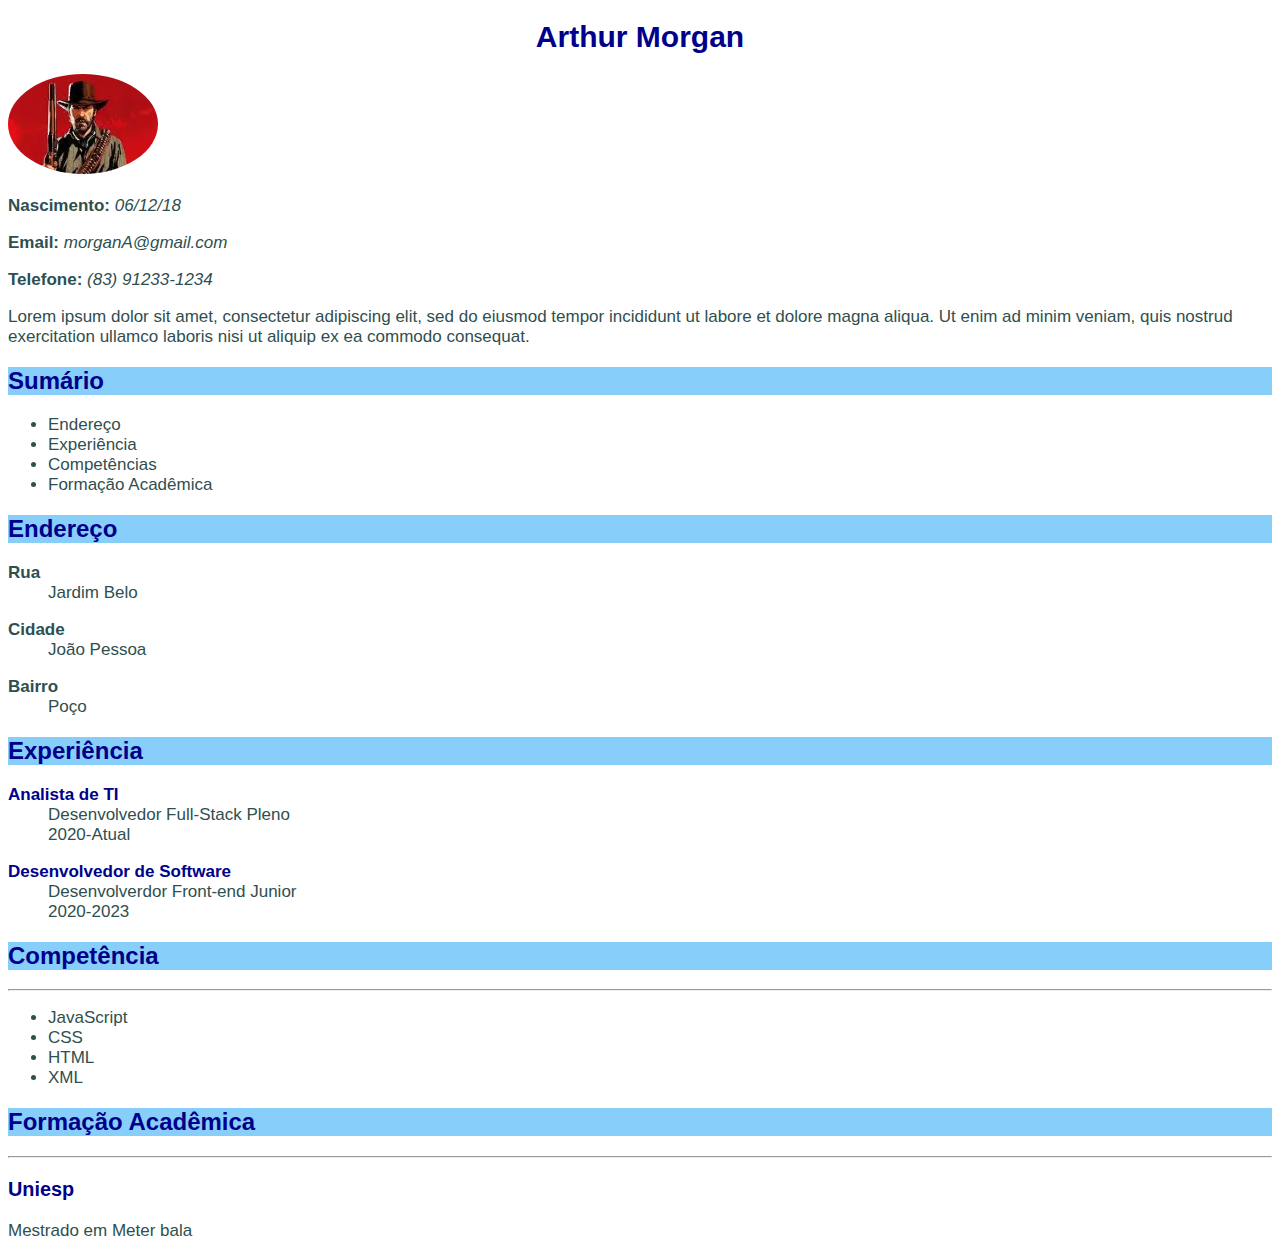
<file: site com css/index.html>
<!DOCTYPE html>
<html lang="en">
<head>
    <meta charset="UTF-8">
    <meta name="viewport" content="width=device-width, initial-scale=1.0">
    <title>index</title>
    <link rel="stylesheet" href="style.css">
</head>
<body>
    
    <h1 class="text-center">Arthur Morgan</h1>

        <img src="img/perfil.png">

        <p><strong>Nascimento:</strong><i> 06/12/18</p></i>
    
        <p><strong>Email:</strong><i> morganA@gmail.com</p></i>
    
        <p><strong>Telefone:</strong><i> (83) 91233-1234</p></i>

        <p>Lorem ipsum dolor sit amet, consectetur adipiscing elit, sed do eiusmod tempor incididunt ut labore et dolore magna aliqua. Ut enim ad minim veniam, quis nostrud exercitation ullamco laboris nisi ut aliquip ex ea commodo consequat.</p>

    <h2>Sumário</h2>
        <ul>
            <li>Endereço</li>
            <li>Experiência</li>
            <li>Competências</li>
            <li>Formação Acadêmica</li>
        </ul>

    <h2>Endereço</h2>
        <dl>
            <dt><strong>Rua</strong></dt>
            <dd>Jardim Belo</dd>
        </dl>
        <dl>
            <dt><strong>Cidade</strong></dt>
            <dd>João Pessoa</dd>
        </dl>
        <dl>
            <dt><strong>Bairro</strong></dt>
            <dd>Poço</dd>
        </dl>

    <h2>Experiência</h2>
        <dl>
            <dt><strong><a href="">Analista de TI</a></strong></dt>
            <dd>Desenvolvedor Full-Stack Pleno</dd>
            <dd>2020-Atual</dd>
        </dl>
        <dl>
            <dt><strong><a href="">Desenvolvedor de Software </a></strong></dt>
            <dd>Desenvolverdor Front-end Junior</dd>
            <dd>2020-2023</dd>
        </dl>

    <h2>Competência</h2>
    <hr>

        <ul>
            <li>JavaScript</li>
            <li>CSS</li>
            <li>HTML</li>
            <li>XML</li>
        </ul>
    
    <h2>Formação Acadêmica</h2>
    <hr>
    
    <h3><a href="https://www.iesp.edu.br/">Uniesp</a></h3>
    <p>Mestrado em Meter bala</p>
</body>
</html>
</file>
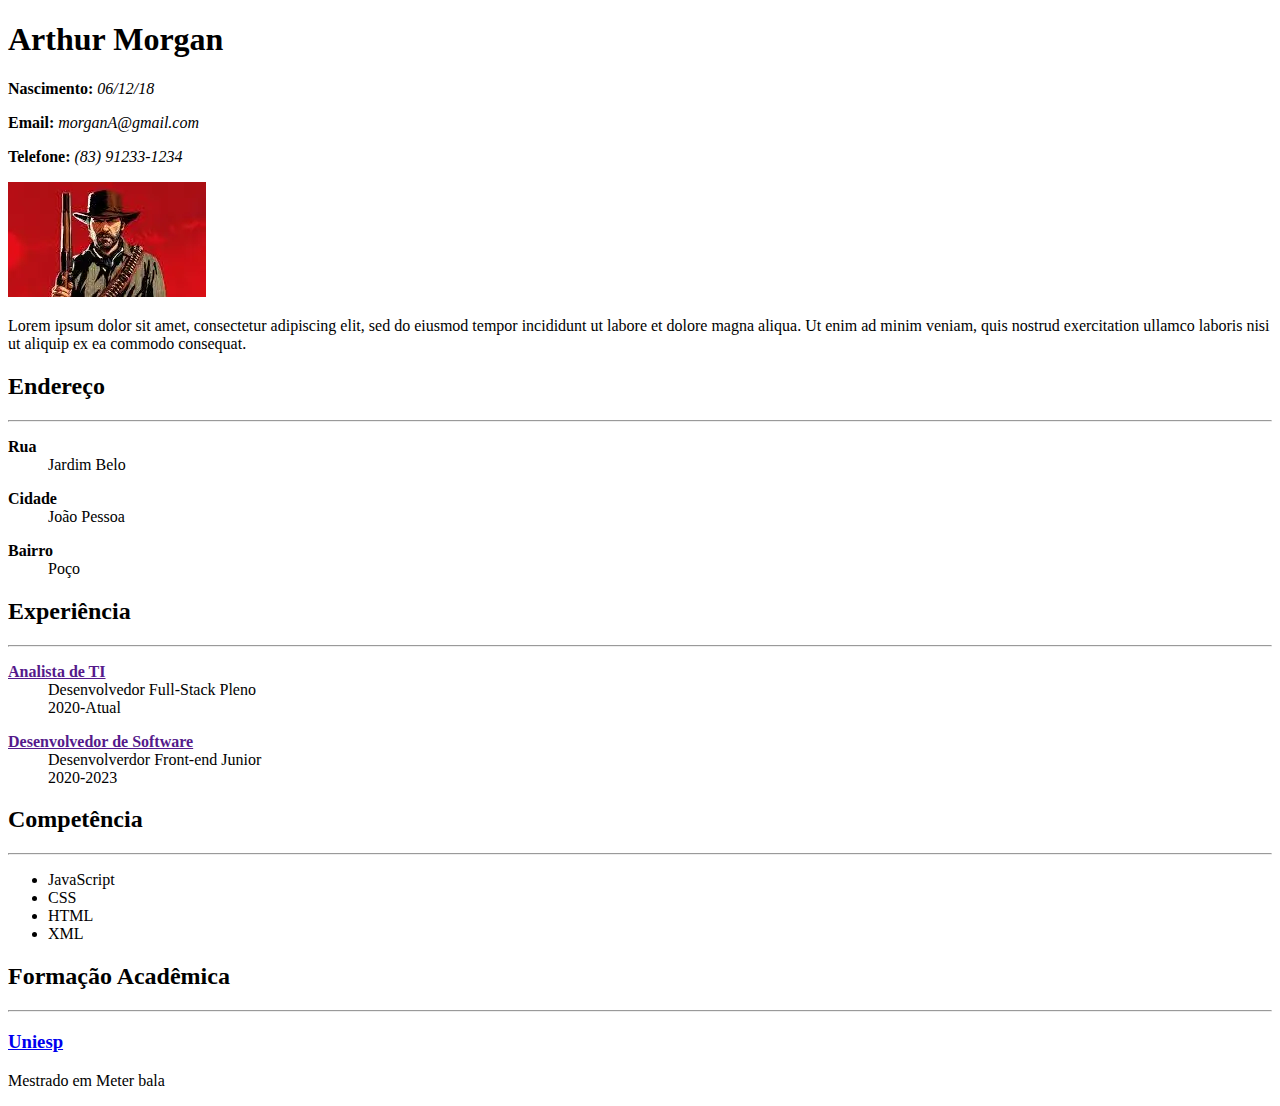
<file: site/index.html>
<!DOCTYPE html>
<html lang="en">
<head>
    <meta charset="UTF-8">
    <meta name="viewport" content="width=device-width, initial-scale=1.0">
    <title>index</title>
</head>
<body>
    
    <h1>Arthur Morgan</h1>

        <p><strong>Nascimento:</strong><i> 06/12/18</p></i>
    
        <p><strong>Email:</strong><i> morganA@gmail.com</p></i>
    
        <p><strong>Telefone:</strong><i> (83) 91233-1234</p></i>

        <img src="img/perfil.png">

        <p>Lorem ipsum dolor sit amet, consectetur adipiscing elit, sed do eiusmod tempor incididunt ut labore et dolore magna aliqua. Ut enim ad minim veniam, quis nostrud exercitation ullamco laboris nisi ut aliquip ex ea commodo consequat.</p>

    <h2>Endereço</h2>
    <hr>
        <dl>
            <dt><strong>Rua</strong></dt>
            <dd>Jardim Belo</dd>
        </dl>
        <dl>
            <dt><strong>Cidade</strong></dt>
            <dd>João Pessoa</dd>
        </dl>
        <dl>
            <dt><strong>Bairro</strong></dt>
            <dd>Poço</dd>
        </dl>

    <h2>Experiência</h2>
    <hr>
        <dl>
            <dt><strong><a href="">Analista de TI</a></strong></dt>
            <dd>Desenvolvedor Full-Stack Pleno</dd>
            <dd>2020-Atual</dd>
        </dl>
        <dl>
            <dt><strong><a href="">Desenvolvedor de Software </a></strong></dt>
            <dd>Desenvolverdor Front-end Junior</dd>
            <dd>2020-2023</dd>
        </dl>

    <h2>Competência</h2>
    <hr>

        <ul>
            <li>JavaScript</li>
            <li>CSS</li>
            <li>HTML</li>
            <li>XML</li>
        </ul>
    
    <h2>Formação Acadêmica</h2>
    <hr>
    
    <h3><a href="https://www.iesp.edu.br/">Uniesp</a></h3>
    <p>Mestrado em Meter bala</p>
</body>
</html>
</file>
<file: site com css/style.css>
body{
    color: darkslategray;
    font-family: Arial, Helvetica, sans-serif;
    font-size: 17px;
}
img{
    border-radius: 100%;
    height: 100px;
    width: 150px;
}

h1{
    font-size: 30px;
}

.text-center{
    text-align: center;
}

h2{
    font-size: 24px;
    background-color: lightskyblue;
}

h1, h2, a{
    color: darkblue
}

a:visited, a{
    color: darkblue;
    text-decoration: none;
}

a:hover{
    text-decoration: underline;
}
</file>
